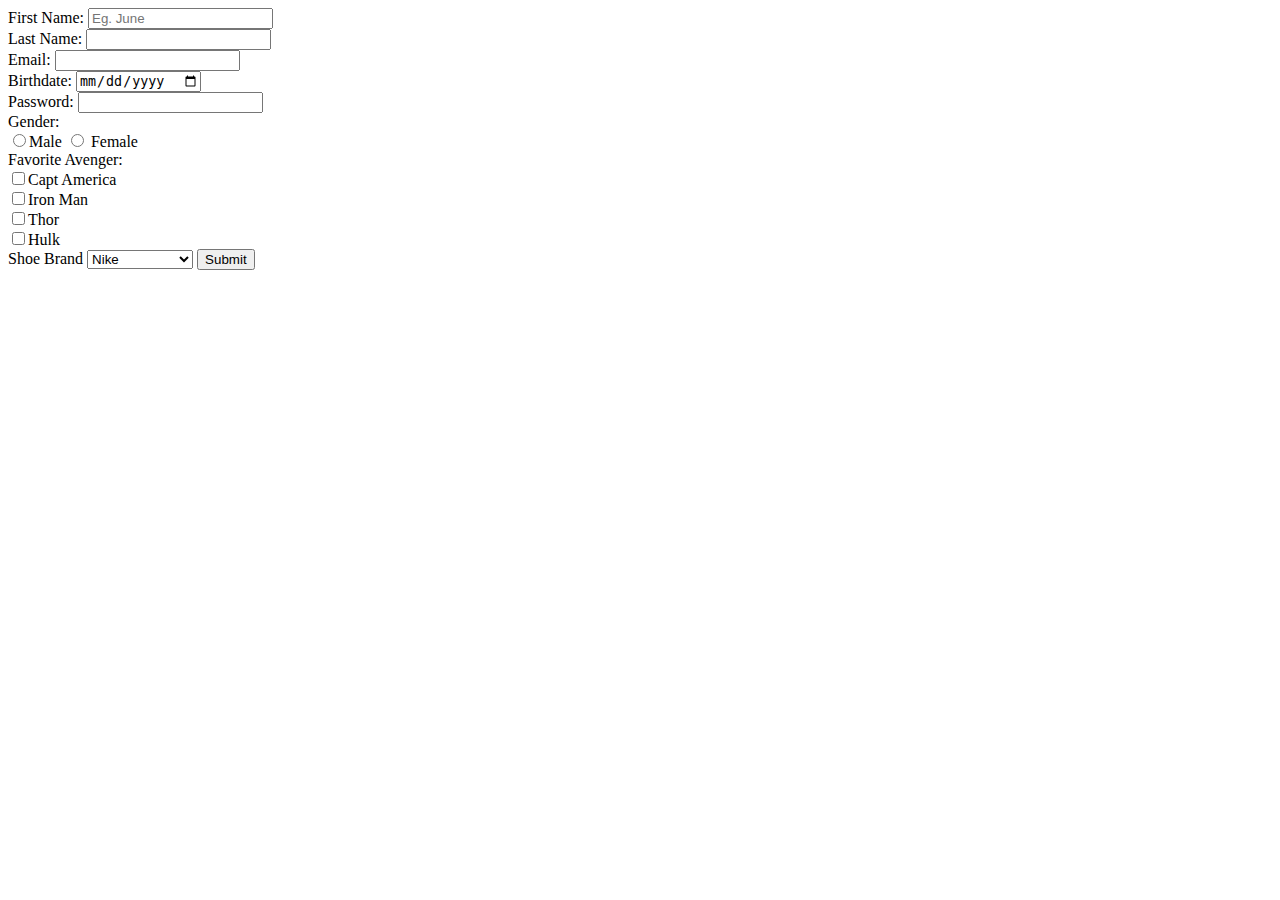
<file: index2.html>
<!DOCTYPE html>
<html>
<head>
	<title>REGISTER</title>
</head>
<body>

	<form method="get">
		First Name: <input type="text" name="" placeholder="Eg. June" required><br>
		Last Name: <input type="text" name=""><br>
		Email: <input type="Email" name=""><br>
		Birthdate: <input type="date" name=""><br>
		Password: <input type="Password" name="" minlength="5"><br>
		Gender: <br>
		<input type="radio" name="gender">Male <input type="radio" name="gender"> Female <br>

		Favorite Avenger: <br>

		<input type="checkbox" name="">Capt America <br>
		<input type="checkbox" name="">Iron Man <br>
		<input type="checkbox" name="">Thor <br>
		<input type="checkbox" name="">Hulk <br>	

		Shoe Brand
		<select>
			<option>Nike</option>
			<option>Adidas</option>
			<option>Under Armour</option>
		</select>


		<input type="submit" name="">
	</form>
	
</body>
</html>
</file>
